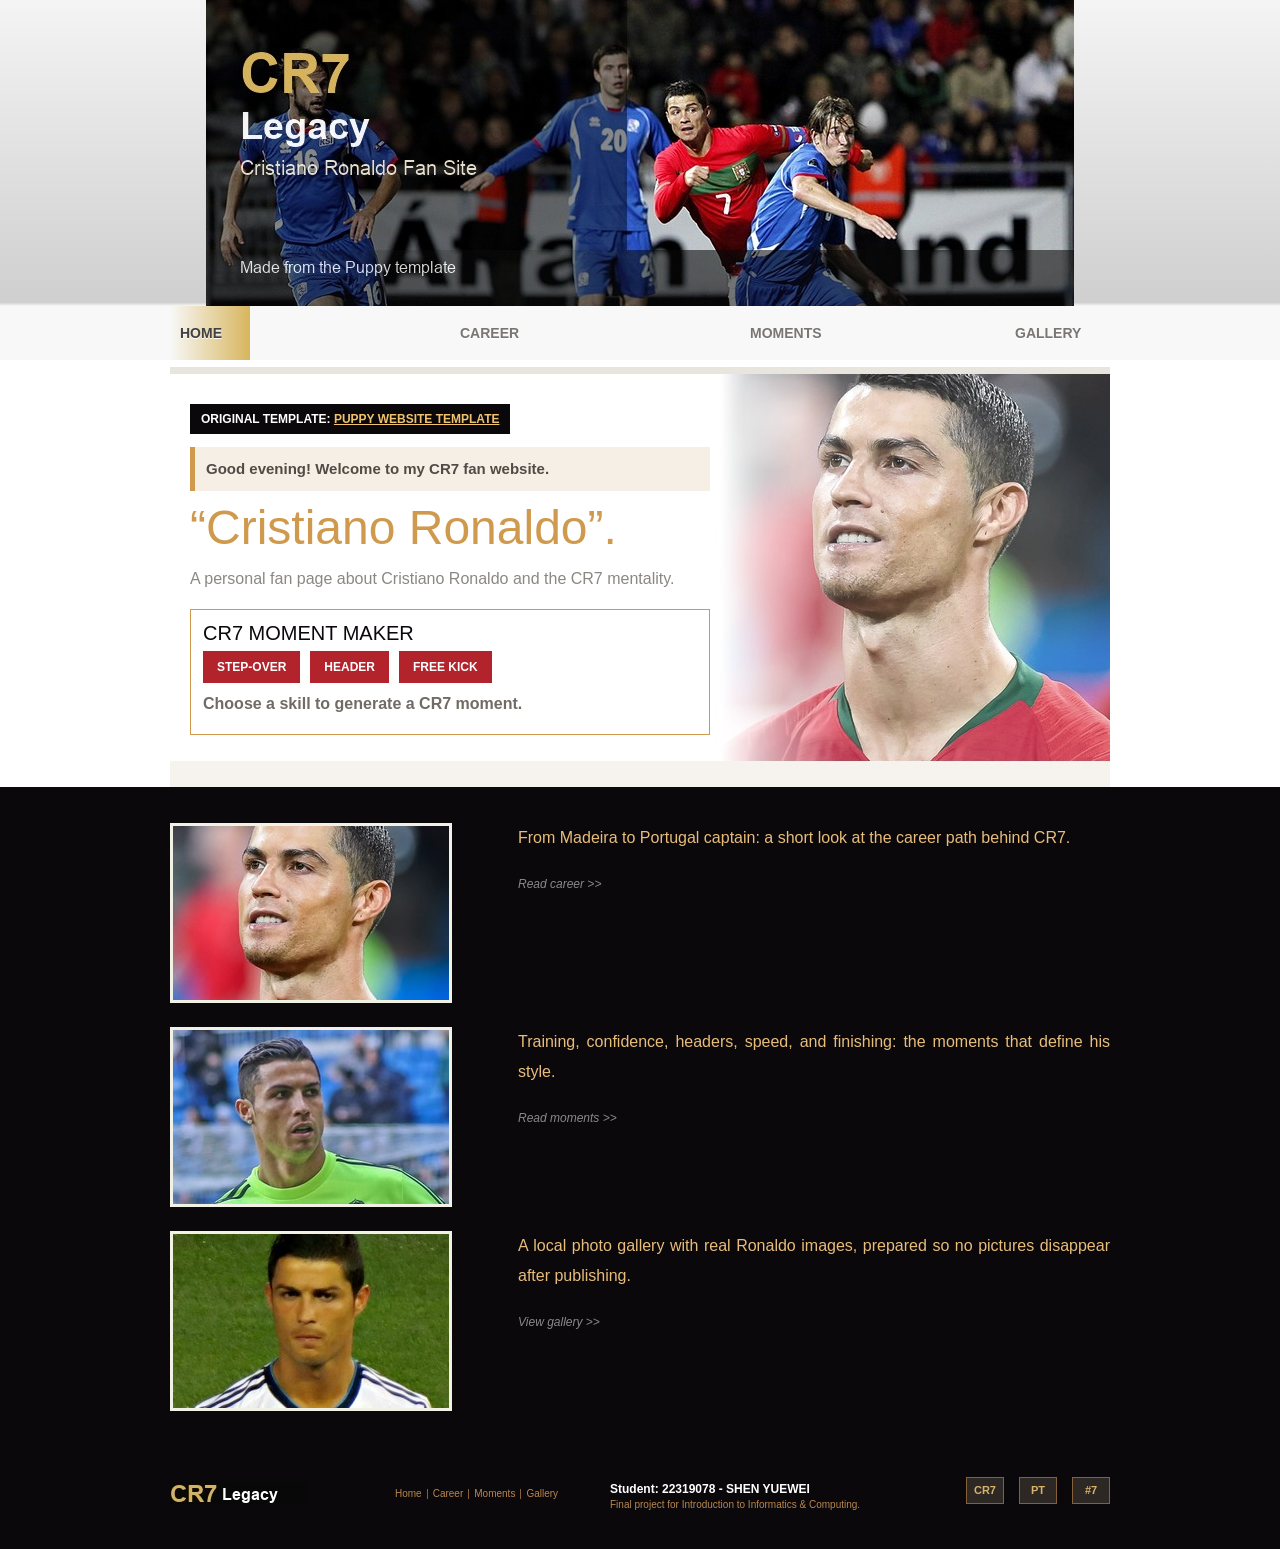
<file: index.html>
<!DOCTYPE html>
<html lang="en">
<head>
	<meta charset="UTF-8">
	<title>CR7 Fan Site - Cristiano Ronaldo</title>
	<link rel="stylesheet" type="text/css" href="css/style.css">
</head>
<body>
	<div id="header">
		<div>
			<a href="index.html" class="logo">CR7 Legacy</a>
			<ul>
				<li class="current"><a class="home" href="index.html">Home</a></li>
				<li><a class="about" href="about.html">Career</a></li>
				<li><a class="blog" href="blog.html">Moments</a></li>
				<li><a class="services" href="services.html">Gallery</a></li>
			</ul>
		</div>
	</div>
	<div id="body">
		<div id="background">
			<div>
				<div>
					<div>
						<div class="template-notice">Original template: <a href="https://freewebsitetemplates.com/preview/puppy/index.html" target="_blank" rel="noopener">Puppy Website Template</a></div>
						<p id="welcome-message" class="welcome-message"></p>
						<h1>&#8220;Cristiano Ronaldo&#8221;.</h1>
						<p>
							A personal fan page about Cristiano Ronaldo and the CR7 mentality.
						</p>
						<div class="interactive-panel">
							<h2>CR7 moment maker</h2>
							<div class="choice-row" aria-label="Choose a football skill">
								<button class="button" type="button" onclick="createRonaldoMoment('step-over')">Step-over</button>
								<button class="button" type="button" onclick="createRonaldoMoment('header')">Header</button>
								<button class="button" type="button" onclick="createRonaldoMoment('free kick')">Free kick</button>
							</div>
							<p id="moment-result" class="moment-result">Choose a skill to generate a CR7 moment.</p>
						</div>
					</div>
				</div>
			</div>
		</div>
		<div id="section">
			<ul>
				<li>
					<a href="about.html"><img src="images/thumb-portugal.jpg" alt="Cristiano Ronaldo playing for Portugal"></a>
					<div>
						<p>
							From Madeira to Portugal captain: a short look at the career path behind CR7.
						</p>
						<a href="about.html" class="readmore">Read career &gt;&gt;</a>
					</div>
				</li>
				<li>
					<a href="blog.html"><img src="images/thumb-training.jpg" alt="Cristiano Ronaldo training"></a>
					<div>
						<p>
							Training, confidence, headers, speed, and finishing: the moments that define his style.
						</p>
						<a href="blog.html" class="readmore">Read moments &gt;&gt;</a>
					</div>
				</li>
				<li>
					<a href="services.html"><img src="images/thumb-real.jpg" alt="Cristiano Ronaldo in Real Madrid kit"></a>
					<div>
						<p>
							A local photo gallery with real Ronaldo images, prepared so no pictures disappear after publishing.
						</p>
						<a href="services.html" class="readmore">View gallery &gt;&gt;</a>
					</div>
				</li>
			</ul>
		</div>
	</div>
	<div id="footer">
		<div class="logo">
			<a href="index.html"><img src="images/cr7-logo.jpg" alt="CR7 Legacy logo"></a>
		</div>
		<ul>
			<li><a href="index.html">Home</a></li>
			<li><a href="about.html">Career</a></li>
			<li><a href="blog.html">Moments</a></li>
			<li><a href="services.html">Gallery</a></li>
		</ul>
		<p><span class="student-line">Student: 22319078 - SHEN YUEWEI</span>Final project for Introduction to Informatics &amp; Computing.</p>
		<div id="connect">
			<a href="about.html">CR7</a>
			<a href="services.html">PT</a>
			<a href="blog.html">#7</a>
		</div>
	</div>
	<script src="js/main.js"></script>
</body>
</html>
</file>
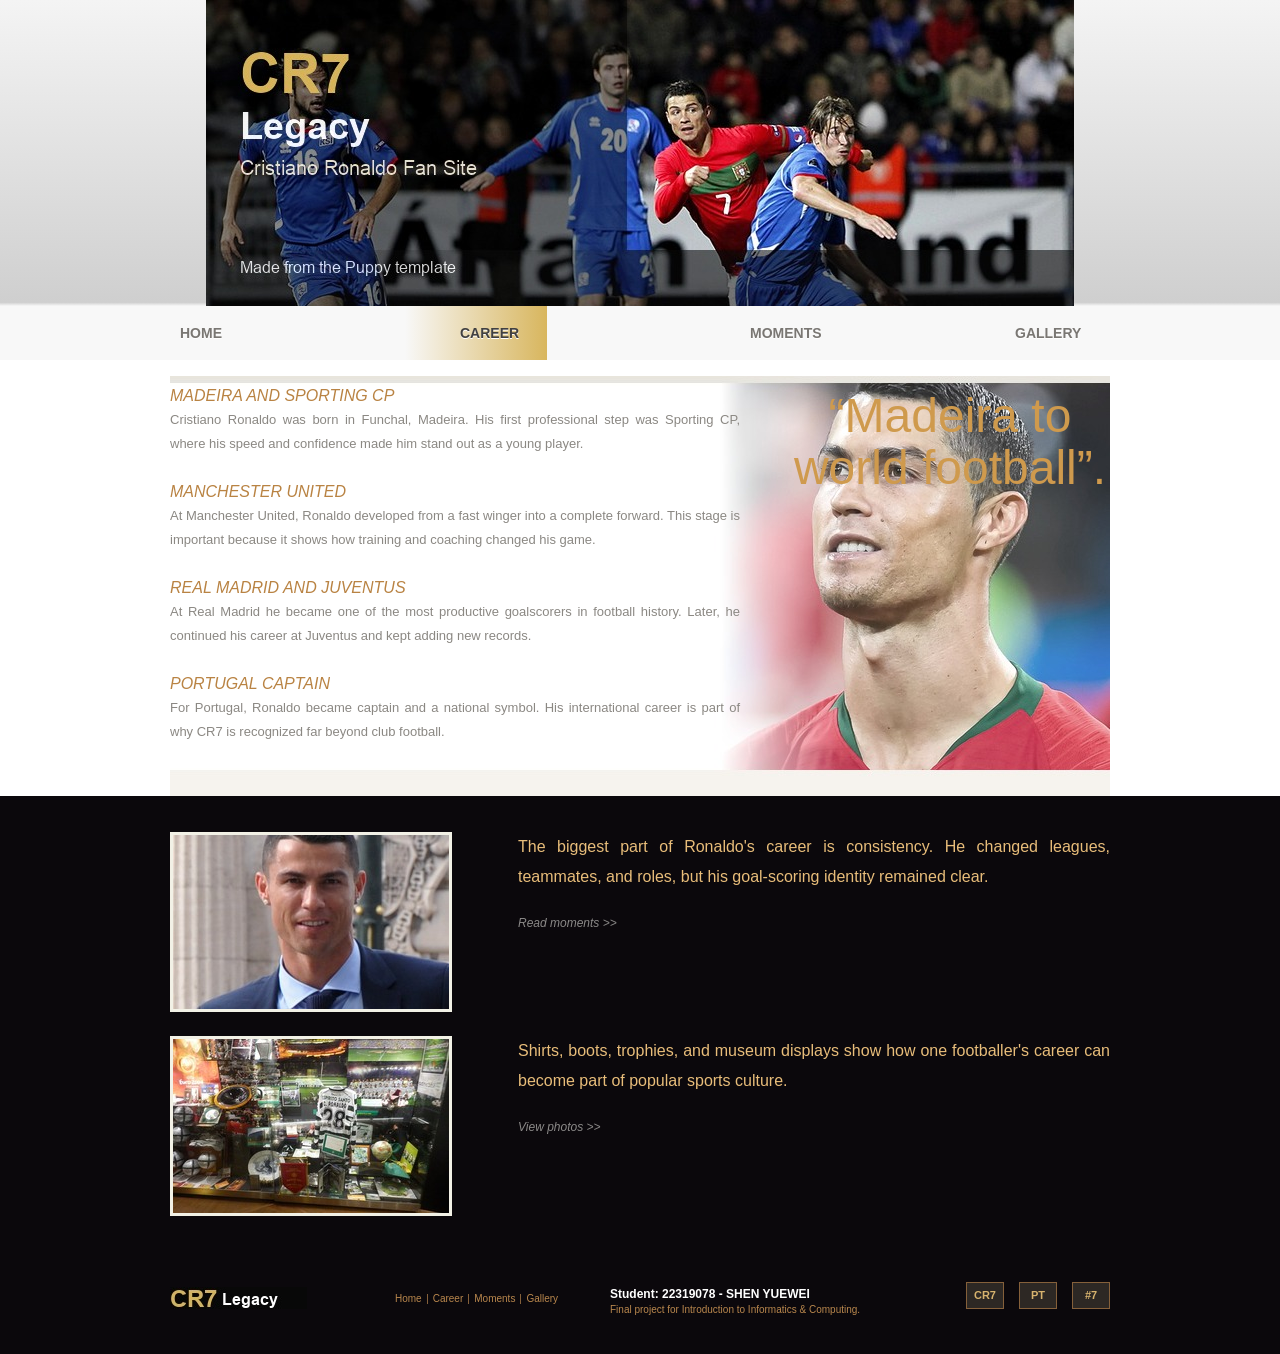
<file: about.html>
<!DOCTYPE html>
<html lang="en">
<head>
	<meta charset="UTF-8">
	<title>Career - CR7 Fan Site</title>
	<link rel="stylesheet" type="text/css" href="css/style.css">
</head>
<body>
	<div id="header">
		<div>
			<a href="index.html" class="logo">CR7 Legacy</a>
			<ul>
				<li><a class="home" href="index.html">Home</a></li>
				<li class="current"><a class="about" href="about.html">Career</a></li>
				<li><a class="blog" href="blog.html">Moments</a></li>
				<li><a class="services" href="services.html">Gallery</a></li>
			</ul>
		</div>
	</div>
	<div id="body">
		<div id="background">
			<div>
				<div class="about">
					<h3>Madeira and Sporting CP</h3>
					<p>
						Cristiano Ronaldo was born in Funchal, Madeira. His first professional step was Sporting CP, where his speed and confidence made him stand out as a young player.
					</p>
					<h3>Manchester United</h3>
					<p>
						At Manchester United, Ronaldo developed from a fast winger into a complete forward. This stage is important because it shows how training and coaching changed his game.
					</p>
					<h3>Real Madrid and Juventus</h3>
					<p>
						At Real Madrid he became one of the most productive goalscorers in football history. Later, he continued his career at Juventus and kept adding new records.
					</p>
					<h3>Portugal Captain</h3>
					<p>
						For Portugal, Ronaldo became captain and a national symbol. His international career is part of why CR7 is recognized far beyond club football.
					</p>
				</div>
				<span class="feature-quote">&#8220;Madeira to world football&#8221;.</span>
			</div>
		</div>
		<div id="section">
			<ul>
				<li>
					<a href="blog.html"><img src="images/thumb-final.jpg" alt="Cristiano Ronaldo after the 2018 Champions League Final"></a>
					<div>
						<p>
							The biggest part of Ronaldo's career is consistency. He changed leagues, teammates, and roles, but his goal-scoring identity remained clear.
						</p>
						<a href="blog.html" class="readmore">Read moments &gt;&gt;</a>
					</div>
				</li>
				<li>
					<a href="services.html"><img src="images/thumb-museum.jpg" alt="Cristiano Ronaldo museum display"></a>
					<div>
						<p>
							Shirts, boots, trophies, and museum displays show how one footballer's career can become part of popular sports culture.
						</p>
						<a href="services.html" class="readmore">View photos &gt;&gt;</a>
					</div>
				</li>
			</ul>
		</div>
	</div>
	<div id="footer">
		<div class="logo">
			<a href="index.html"><img src="images/cr7-logo.jpg" alt="CR7 Legacy logo"></a>
		</div>
		<ul>
			<li><a href="index.html">Home</a></li>
			<li><a href="about.html">Career</a></li>
			<li><a href="blog.html">Moments</a></li>
			<li><a href="services.html">Gallery</a></li>
		</ul>
		<p><span class="student-line">Student: 22319078 - SHEN YUEWEI</span>Final project for Introduction to Informatics &amp; Computing.</p>
		<div id="connect">
			<a href="about.html">CR7</a>
			<a href="services.html">PT</a>
			<a href="blog.html">#7</a>
		</div>
	</div>
</body>
</html>
</file>
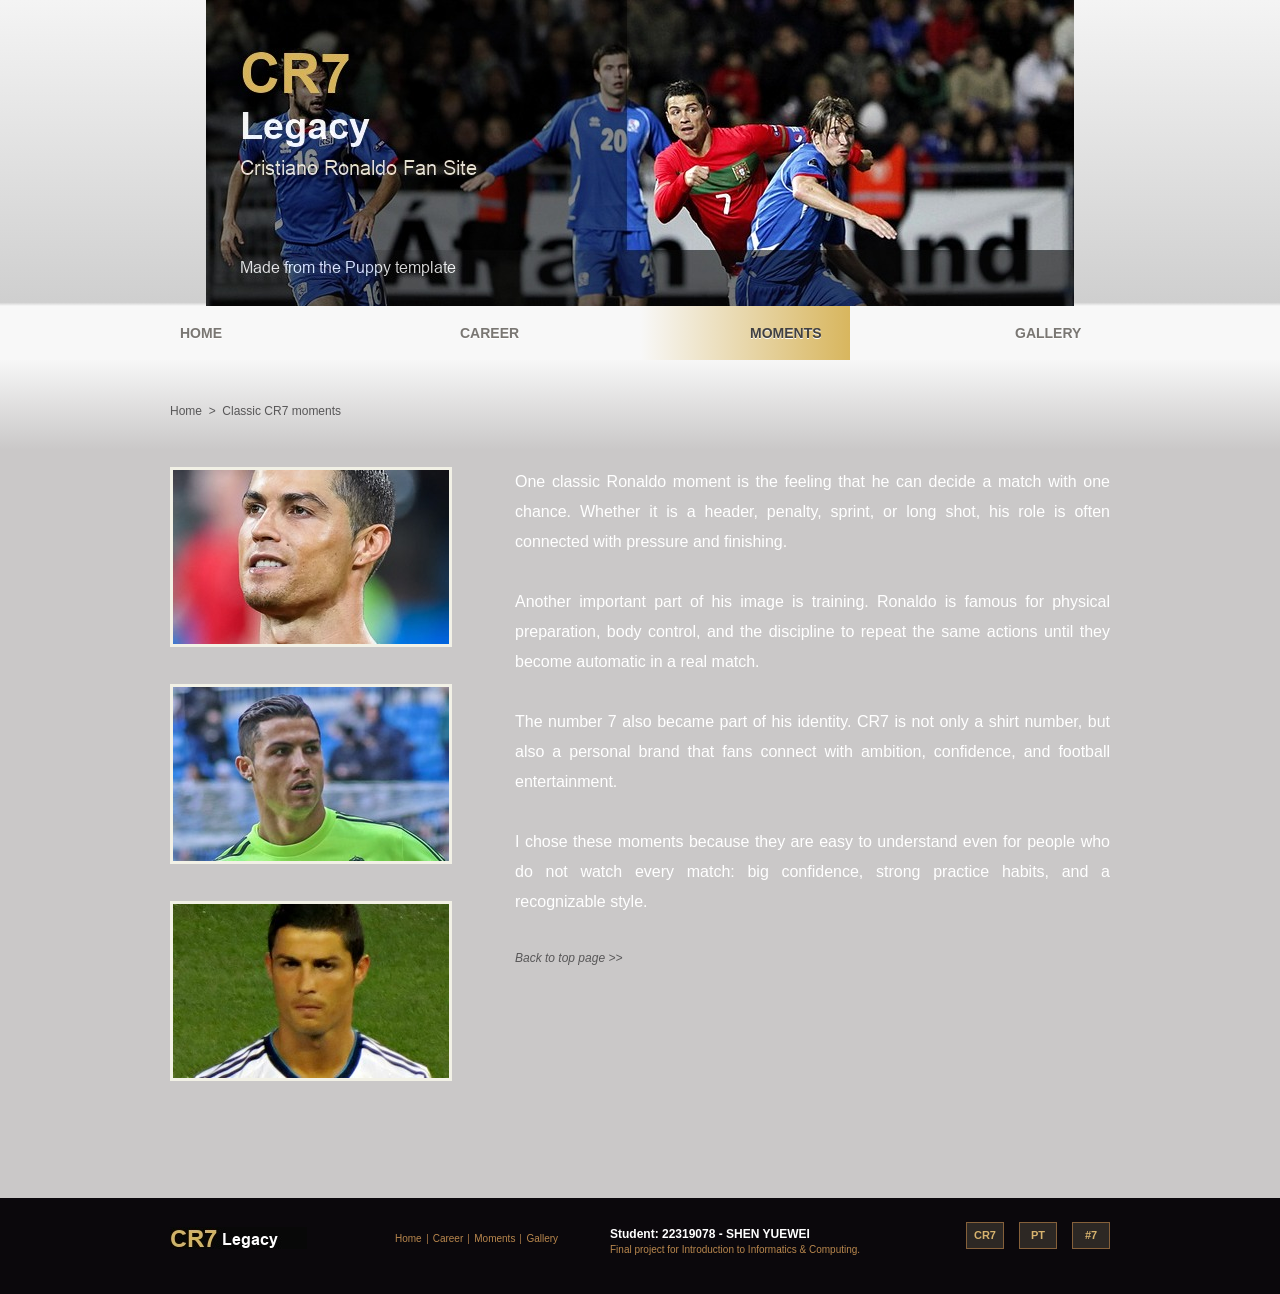
<file: blog.html>
<!DOCTYPE html>
<html lang="en">
<head>
	<meta charset="UTF-8">
	<title>Moments - CR7 Fan Site</title>
	<link rel="stylesheet" type="text/css" href="css/style.css">
</head>
<body>
	<div id="header">
		<div>
			<a href="index.html" class="logo">CR7 Legacy</a>
			<ul>
				<li><a class="home" href="index.html">Home</a></li>
				<li><a class="about" href="about.html">Career</a></li>
				<li class="current"><a class="blog" href="blog.html">Moments</a></li>
				<li><a class="services" href="services.html">Gallery</a></li>
			</ul>
		</div>
	</div>
	<div id="body">
		<div>
			<div class="blog">
				<a href="index.html">Home &nbsp;&gt;</a>&nbsp;&nbsp;<a href="blog.html">Classic CR7 moments</a>
			</div>
			<div id="content">
				<div>
					<a href="blog.html"><img src="images/thumb-portugal.jpg" alt="Cristiano Ronaldo with Portugal"></a>
					<a href="blog.html"><img src="images/thumb-training.jpg" alt="Cristiano Ronaldo training"></a>
					<a href="blog.html"><img src="images/thumb-real.jpg" alt="Cristiano Ronaldo at Real Madrid"></a>
				</div>
				<div>
					<p>
						One classic Ronaldo moment is the feeling that he can decide a match with one chance. Whether it is a header, penalty, sprint, or long shot, his role is often connected with pressure and finishing.
					</p>
					<p>
						Another important part of his image is training. Ronaldo is famous for physical preparation, body control, and the discipline to repeat the same actions until they become automatic in a real match.
					</p>
					<p>
						The number 7 also became part of his identity. CR7 is not only a shirt number, but also a personal brand that fans connect with ambition, confidence, and football entertainment.
					</p>
					<p>
						I chose these moments because they are easy to understand even for people who do not watch every match: big confidence, strong practice habits, and a recognizable style.
					</p>
					<a href="index.html" class="back">Back to top page &gt;&gt;</a>
				</div>
			</div>
		</div>
	</div>
	<div id="footer">
		<div class="logo">
			<a href="index.html"><img src="images/cr7-logo.jpg" alt="CR7 Legacy logo"></a>
		</div>
		<ul>
			<li><a href="index.html">Home</a></li>
			<li><a href="about.html">Career</a></li>
			<li><a href="blog.html">Moments</a></li>
			<li><a href="services.html">Gallery</a></li>
		</ul>
		<p><span class="student-line">Student: 22319078 - SHEN YUEWEI</span>Final project for Introduction to Informatics &amp; Computing.</p>
		<div id="connect">
			<a href="about.html">CR7</a>
			<a href="services.html">PT</a>
			<a href="blog.html">#7</a>
		</div>
	</div>
</body>
</html>
</file>
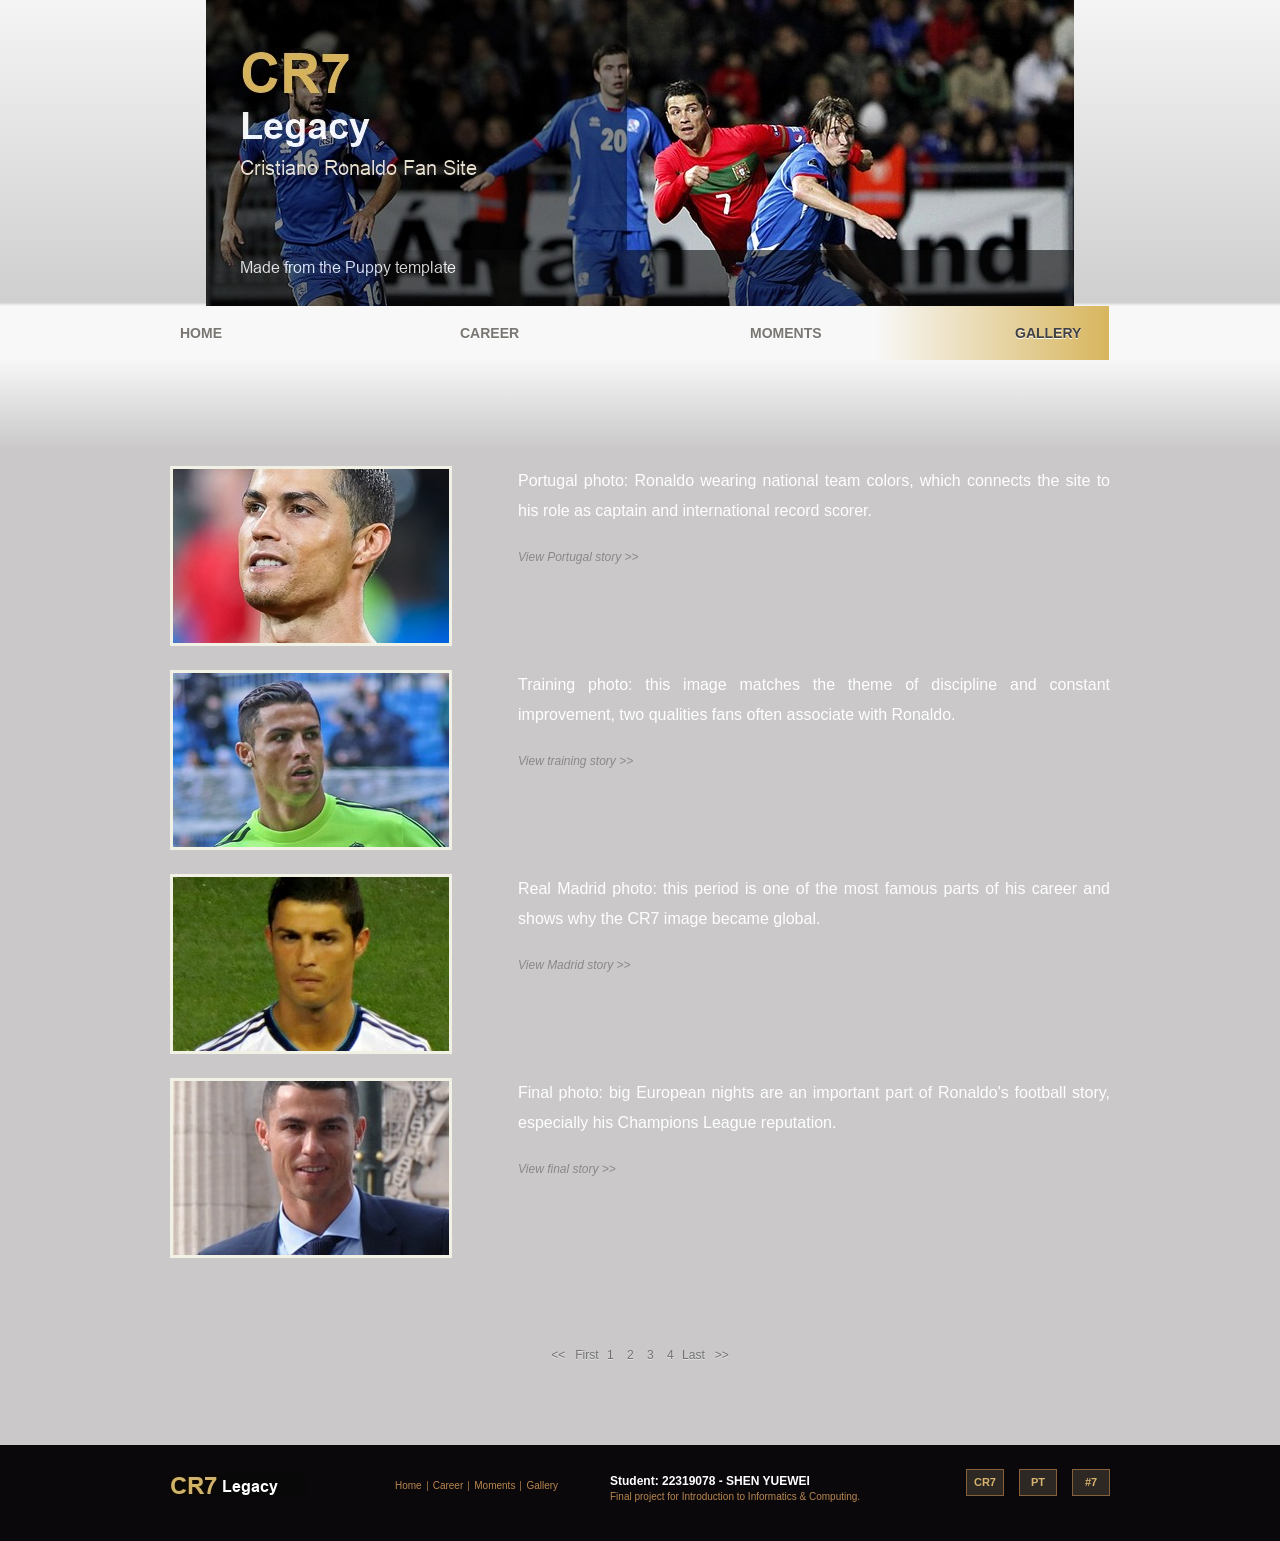
<file: services.html>
<!DOCTYPE html>
<html lang="en">
<head>
	<meta charset="UTF-8">
	<title>Gallery - CR7 Fan Site</title>
	<link rel="stylesheet" type="text/css" href="css/style.css">
</head>
<body>
	<div id="header">
		<div>
			<a href="index.html" class="logo">CR7 Legacy</a>
			<ul>
				<li><a class="home" href="index.html">Home</a></li>
				<li><a class="about" href="about.html">Career</a></li>
				<li><a class="blog" href="blog.html">Moments</a></li>
				<li class="current"><a class="services" href="services.html">Gallery</a></li>
			</ul>
		</div>
	</div>
	<div id="body">
		<div>
			<ul>
				<li>
					<a href="servicesmain.html?story=portugal#portugal"><img src="images/thumb-portugal.jpg" alt="Cristiano Ronaldo with Portugal in 2018"></a>
					<div>
						<p>
							Portugal photo: Ronaldo wearing national team colors, which connects the site to his role as captain and international record scorer.
						</p>
						<a href="servicesmain.html?story=portugal#portugal" class="readmore">View Portugal story &gt;&gt;</a>
					</div>
				</li>
				<li>
					<a href="servicesmain.html?story=training#training"><img src="images/thumb-training.jpg" alt="Cristiano Ronaldo training"></a>
					<div>
						<p>
							Training photo: this image matches the theme of discipline and constant improvement, two qualities fans often associate with Ronaldo.
						</p>
						<a href="servicesmain.html?story=training#training" class="readmore">View training story &gt;&gt;</a>
					</div>
				</li>
				<li>
					<a href="servicesmain.html?story=real#real-madrid"><img src="images/thumb-real.jpg" alt="Cristiano Ronaldo in Real Madrid kit"></a>
					<div>
						<p>
							Real Madrid photo: this period is one of the most famous parts of his career and shows why the CR7 image became global.
						</p>
						<a href="servicesmain.html?story=real#real-madrid" class="readmore">View Madrid story &gt;&gt;</a>
					</div>
				</li>
				<li>
					<a href="servicesmain.html?story=final#final"><img src="images/thumb-final.jpg" alt="Cristiano Ronaldo after the 2018 Champions League Final"></a>
					<div>
						<p>
							Final photo: big European nights are an important part of Ronaldo's football story, especially his Champions League reputation.
						</p>
						<a href="servicesmain.html?story=final#final" class="readmore">View final story &gt;&gt;</a>
					</div>
				</li>
			</ul>
			<div id="paging">
				<span><a href="servicesmain.html?story=portugal#portugal">&lt;&lt; &nbsp;&nbsp;First</a></span>
				<ul>
					<li><a href="servicesmain.html?story=portugal#portugal">1</a></li>
					<li><a href="servicesmain.html?story=training#training">2</a></li>
					<li><a href="servicesmain.html?story=real#real-madrid">3</a></li>
					<li><a href="servicesmain.html?story=final#final">4</a></li>
				</ul>
				<span><a href="servicesmain.html?story=final#final">Last&nbsp;&nbsp; &gt;&gt;</a></span>
			</div>
		</div>
	</div>
	<div id="footer">
		<div class="logo">
			<a href="index.html"><img src="images/cr7-logo.jpg" alt="CR7 Legacy logo"></a>
		</div>
		<ul>
			<li><a href="index.html">Home</a></li>
			<li><a href="about.html">Career</a></li>
			<li><a href="blog.html">Moments</a></li>
			<li><a href="services.html">Gallery</a></li>
		</ul>
		<p><span class="student-line">Student: 22319078 - SHEN YUEWEI</span>Final project for Introduction to Informatics &amp; Computing.</p>
		<div id="connect">
			<a href="about.html">CR7</a>
			<a href="services.html">PT</a>
			<a href="blog.html">#7</a>
		</div>
	</div>
</body>
</html>
</file>
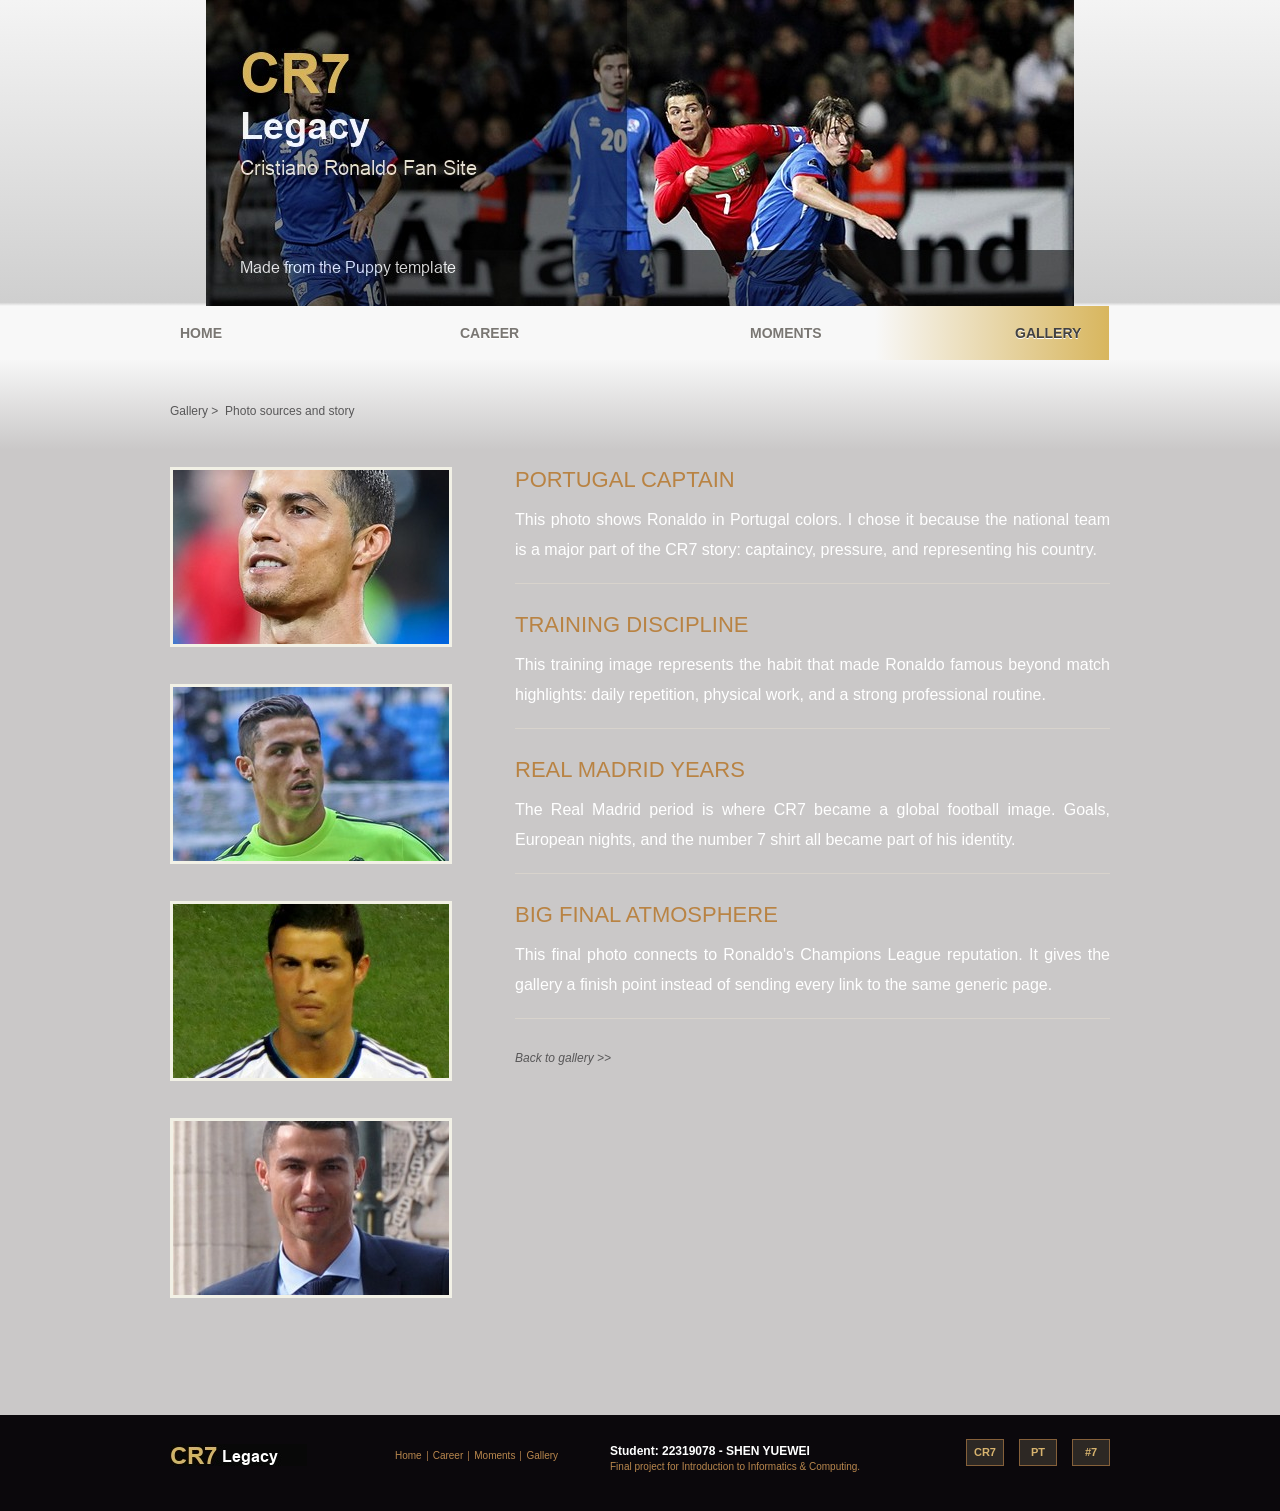
<file: servicesmain.html>
<!DOCTYPE html>
<html lang="en">
<head>
	<meta charset="UTF-8">
	<title>Gallery Story - CR7 Fan Site</title>
	<link rel="stylesheet" type="text/css" href="css/style.css">
</head>
<body>
	<div id="header">
		<div>
			<a href="index.html" class="logo">CR7 Legacy</a>
			<ul>
				<li><a class="home" href="index.html">Home</a></li>
				<li><a class="about" href="about.html">Career</a></li>
				<li><a class="blog" href="blog.html">Moments</a></li>
				<li class="current"><a class="services" href="services.html">Gallery</a></li>
			</ul>
		</div>
	</div>
	<div id="body">
		<div>
			<div class="blog">
				<a href="services.html">Gallery&nbsp;&gt;</a>&nbsp;&nbsp;<a href="servicesmain.html">Photo sources and story</a>
			</div>
			<div id="content">
				<div>
					<a href="#portugal"><img src="images/thumb-portugal.jpg" alt="Cristiano Ronaldo with Portugal"></a>
					<a href="#training"><img src="images/thumb-training.jpg" alt="Cristiano Ronaldo training"></a>
					<a href="#real-madrid"><img src="images/thumb-real.jpg" alt="Cristiano Ronaldo at Real Madrid"></a>
					<a href="#final"><img src="images/thumb-final.jpg" alt="Cristiano Ronaldo after a final"></a>
				</div>
				<div>
					<section id="portugal" class="story-section">
						<h2>Portugal captain</h2>
						<p>
							This photo shows Ronaldo in Portugal colors. I chose it because the national team is a major part of the CR7 story: captaincy, pressure, and representing his country.
						</p>
					</section>
					<section id="training" class="story-section">
						<h2>Training discipline</h2>
						<p>
							This training image represents the habit that made Ronaldo famous beyond match highlights: daily repetition, physical work, and a strong professional routine.
						</p>
					</section>
					<section id="real-madrid" class="story-section">
						<h2>Real Madrid years</h2>
						<p>
							The Real Madrid period is where CR7 became a global football image. Goals, European nights, and the number 7 shirt all became part of his identity.
						</p>
					</section>
					<section id="final" class="story-section">
						<h2>Big final atmosphere</h2>
						<p>
							This final photo connects to Ronaldo's Champions League reputation. It gives the gallery a finish point instead of sending every link to the same generic page.
						</p>
					</section>
					<a href="services.html" class="back">Back to gallery &gt;&gt;</a>
				</div>
			</div>
		</div>
	</div>
	<div id="footer">
		<div class="logo">
			<a href="index.html"><img src="images/cr7-logo.jpg" alt="CR7 Legacy logo"></a>
		</div>
		<ul>
			<li><a href="index.html">Home</a></li>
			<li><a href="about.html">Career</a></li>
			<li><a href="blog.html">Moments</a></li>
			<li><a href="services.html">Gallery</a></li>
		</ul>
		<p><span class="student-line">Student: 22319078 - SHEN YUEWEI</span>Final project for Introduction to Informatics &amp; Computing.</p>
		<div id="connect">
			<a href="about.html">CR7</a>
			<a href="services.html">PT</a>
			<a href="blog.html">#7</a>
		</div>
	</div>
</body>
</html>
</file>
<file: css/style.css>
body {
	background: #0b080c;
	color: #ffffff;
	font-family: Arial, Helvetica, sans-serif;
	font-size: 16px;
	margin: 0;
	min-width: 940px;
	padding: 0;
}

a {
	outline: none;
}

img {
	border: 0;
}

#header {
	background: #eeeeee linear-gradient(#f4f4f4, #cfcfcf 84%, #f8f8f8 85%);
	height: 360px;
	position: relative;
	width: 100%;
	z-index: 2;
}

#header div {
	margin: 0 auto;
	width: 940px;
}

#header div a.logo {
	background: url(../images/cr7-header.jpg) no-repeat center top;
	display: block;
	height: 306px;
	text-indent: -99999px;
}

#header div ul {
	list-style: none;
	margin: 0;
	overflow: hidden;
	padding: 0;
}

#header div ul li {
	float: left;
	position: relative;
	width: 235px;
}

#header div ul li.current a,
#header div ul li.current a:hover,
#header div ul li a:hover {
	background: linear-gradient(90deg, transparent, #d8b65e);
	color: #424141;
}

#header div ul li a:hover {
	background: none;
}

#header div ul li a {
	background: none;
	color: #7a7773;
	display: inline-block;
	font-size: 14px;
	font-weight: bold;
	height: 54px;
	line-height: 54px;
	padding: 0;
	text-decoration: none;
	text-shadow: 0 1px #ffffff;
	text-transform: uppercase;
}

#header div ul li a.home {
	padding: 0 28px 0 10px;
}

#header div ul li a.about {
	padding: 0 28px 0 55px;
}

#header div ul li a.blog {
	padding: 0 28px 0 110px;
}

#header div ul li a.services {
	padding: 0 28px 0 140px;
}

#body {
	background: #cac8c8 linear-gradient(#f7f7f7 0, #cac8c8 90px);
	width: 100%;
}

#body div#background {
	background: #ffffff url(../images/cr7-content-bg.jpg) no-repeat center bottom;
	min-height: 420px;
	padding: 0;
	width: auto;
}

#body div#background > div {
	margin: 0 auto;
	overflow: hidden;
	padding: 24px 0 52px;
	width: 940px;
}

#body div#background > div > div {
	margin: 0;
	padding: 0;
	width: 570px;
}

#body div#background > div > div > div {
	padding: 20px 0 0 20px;
	width: 520px;
}

#body div#background > div > div > div h1 {
	color: #cf9a4d;
	font-size: 48px;
	font-weight: normal;
	line-height: 50px;
	margin: 0;
}

#body div#background > div p {
	color: #8b8883;
	line-height: 28px;
	margin: 12px 0 0;
	text-align: justify;
}

p a {
	color: #b98343;
}

p a:hover {
	color: #6e6c6c;
}

.template-notice {
	background: #0b080c;
	color: #ffffff;
	display: inline-block;
	font-size: 12px;
	font-weight: bold;
	margin: 0 0 13px;
	padding: 8px 11px;
	text-transform: uppercase;
}

.template-notice a {
	color: #f0c46e;
}

.welcome-message {
	background: #f6efe5;
	border-left: 5px solid #cf9a4d;
	color: #4f4b46 !important;
	font-size: 15px;
	font-weight: bold;
	margin: 0 0 12px !important;
	padding: 8px 11px;
	text-align: left !important;
}

.interactive-panel {
	background: rgba(255, 255, 255, 0.88);
	border: 1px solid #cf9a4d;
	margin: 16px 0 0;
	padding: 11px 12px;
}

.interactive-panel h2 {
	color: #0b080c;
	font-size: 20px;
	font-weight: normal;
	line-height: 24px;
	margin: 0 0 6px;
	text-transform: uppercase;
}

.interactive-panel p {
	color: #706b65 !important;
	line-height: 22px !important;
	margin: 0 0 8px !important;
	text-align: left !important;
}

.interactive-panel label {
	color: #4f4b46;
	display: block;
	font-size: 12px;
	font-weight: bold;
	margin: 6px 0;
	text-transform: uppercase;
}

.choice-row {
	overflow: hidden;
}

.button {
	background: #b3232c;
	border: 0;
	color: #ffffff;
	cursor: pointer;
	float: right;
	font-size: 12px;
	font-weight: bold;
	height: 32px;
	margin-left: 10px;
	padding: 0 14px;
	text-transform: uppercase;
}

.button:hover {
	background: #cf9a4d;
	color: #0b080c;
}

.choice-row .button {
	float: left;
	margin: 0 10px 0 0;
}

.moment-result {
	clear: both;
	color: #cf9a4d !important;
	font-weight: bold;
	padding-top: 10px;
}

.moment-result span {
	color: #b3232c;
}

#body div#background > div > div.about {
	float: left;
	padding: 0;
}

#body div#background > div > div.about h3 {
	color: #b98343;
	font-size: 16px;
	font-style: italic;
	font-weight: normal;
	line-height: 24px;
	margin: 24px 0 0;
	text-transform: uppercase;
}

#body div#background > div > div.about h3:first-child {
	margin: 0;
}

#body div#background > div > div.about p {
	font-size: 13px;
	line-height: 24px;
	margin: 0;
}

#body div#background > div > span.feature-quote {
	color: #cf9a4d;
	display: block;
	float: right;
	font-size: 48px;
	font-weight: normal;
	line-height: 52px;
	margin: 6px 0 0;
	text-align: center;
	width: 320px;
}

#body div#section {
	background: #0b080c;
	padding: 0;
	width: 100%;
}

#body div ul {
	list-style: none;
	margin: 0 auto;
	min-height: 400px;
	padding: 0 0 42px;
	width: 940px;
}

#body div ul li {
	display: block;
	height: 180px;
	overflow: hidden;
	padding: 24px 0 0;
}

#body div ul li:first-child {
	padding: 66px 0 0;
}

#body div#section ul li:first-child {
	padding: 36px 0 0;
}

#body div ul li a img,
#body div div#content div:first-child a img,
.content-image {
	border: 3px solid #f2f1e6;
	display: block;
	filter: alpha(opacity=100);
	opacity: 1;
}

#body div ul li a img {
	float: left;
	height: 174px;
	object-fit: cover;
	width: 276px;
}

#body div ul li a img:hover,
#body div div#content div:first-child a img:hover {
	filter: alpha(opacity=90);
	opacity: 0.9;
}

#body div ul li div {
	float: right;
	padding: 0;
	width: 592px;
}

#body div#section ul li div p {
	color: #e8bd7a;
	line-height: 30px;
	margin: 0;
	padding: 0 0 20px;
	text-align: justify;
}

#body div ul li div p {
	color: #ffffff;
	line-height: 30px;
	margin: 0;
	padding: 0 0 20px;
	text-align: justify;
}

#body div ul li div a.readmore {
	color: #8b8988;
	display: inline-block;
	font-size: 12px;
	font-style: italic;
	line-height: 22px;
	text-decoration: none;
}

#body div ul li div a.readmore:hover {
	color: #d1d0d1;
}

#body > div:not(#background):not(#section) {
	margin: 0 auto;
	padding: 40px 0 80px;
	width: 940px;
}

#body div div.blog {
	color: #585758;
	font-size: 12px;
	line-height: 22px;
	margin: 0;
	padding: 0;
	width: auto;
}

#body div div.blog a {
	color: #585758;
	text-decoration: none;
}

#body div div.blog a:hover,
#body div div#content div a.back:hover {
	color: #838282;
}

#body div div#content {
	margin: 45px 0 0;
	overflow: hidden;
	padding: 0;
	width: auto;
}

#body div div#content div:first-child {
	float: left;
	width: 282px;
}

#body div div#content div:first-child a img {
	height: 174px;
	margin: 0 0 37px;
	object-fit: cover;
	width: 276px;
}

#body div div#content div {
	float: right;
	padding: 0;
	width: 595px;
}

#body div div#content div p {
	color: #ffffff;
	line-height: 30px;
	margin: 0 0 30px;
	text-align: justify;
}

#body div div#content div p.dark-text {
	color: #4e4a46;
}

.story-section {
	border-bottom: 1px solid #d8d3cc;
	margin: 0 0 28px;
	padding: 0 0 18px;
	scroll-margin-top: 20px;
}

.story-section h2 {
	color: #b98343;
	font-size: 22px;
	font-weight: normal;
	line-height: 26px;
	margin: 0 0 12px;
	text-transform: uppercase;
}

.story-section p:last-child {
	margin-bottom: 0 !important;
}

#body div div#content div a.back {
	color: #585758;
	display: block;
	font-size: 12px;
	font-style: italic;
	line-height: 22px;
	text-decoration: none;
}

#body div div#paging {
	font-family: Arial, Helvetica, sans-serif;
	font-size: 12px;
	line-height: 20px;
	margin: 45px 0 0;
	padding: 0;
	text-align: center;
	width: 940px;
}

#body div div#paging span {
	display: inline;
	height: auto;
	margin: 0;
	width: auto;
}

#body div div#paging span a,
#body div div#paging ul li a {
	color: #727272;
	display: inline;
	text-decoration: none;
	text-shadow: 0 1px #e4e3e3;
}

#body div div#paging ul {
	display: inline;
	min-height: 0;
	padding: 0;
	width: auto;
}

#body div div#paging ul li {
	display: inline;
	padding: 0 5px;
}

#footer {
	margin: 0 auto;
	min-height: 96px;
	overflow: hidden;
	width: 940px;
}

#footer div.logo {
	float: left;
	padding: 29px 0 0;
	width: 220px;
}

#footer div.logo a img {
	display: block;
}

#footer ul {
	float: left;
	list-style: none;
	margin: 3px 0 0;
	overflow: hidden;
	padding: 33px 0 0;
	width: 220px;
}

#footer ul li {
	border-left: 1px solid #85603a;
	float: left;
	height: 10px;
}

#footer ul li:first-child {
	border: 0;
}

#footer ul li a {
	color: #b9874d;
	display: block;
	font-family: "Trebuchet MS", Arial, Helvetica, sans-serif;
	font-size: 10px;
	line-height: 9px;
	padding: 0 5px;
	text-align: center;
	text-decoration: none;
}

#footer ul li a:hover {
	color: #d7b36e;
}

#footer p {
	color: #b9874d;
	font-family: "Trebuchet MS", Arial, Helvetica, sans-serif;
	font-size: 10px;
	float: left;
	line-height: 16px;
	margin: 0;
	padding: 28px 0 0;
	width: 310px;
}

#footer p .student-line {
	color: #ffffff;
	display: block;
	font-size: 12px;
	font-weight: bold;
}

#footer div#connect {
	float: right;
	overflow: hidden;
	padding: 24px 0 0;
	width: auto;
}

#footer div#connect a {
	background: #2d2824;
	border: 1px solid #85603a;
	color: #d7b36e;
	display: block;
	float: left;
	font-size: 11px;
	font-weight: bold;
	height: 25px;
	line-height: 25px;
	margin: 0 0 0 15px;
	text-align: center;
	text-decoration: none;
	width: 36px;
}

#footer div#connect a:hover {
	background: #d7b36e;
	color: #0b080c;
}
</file>
